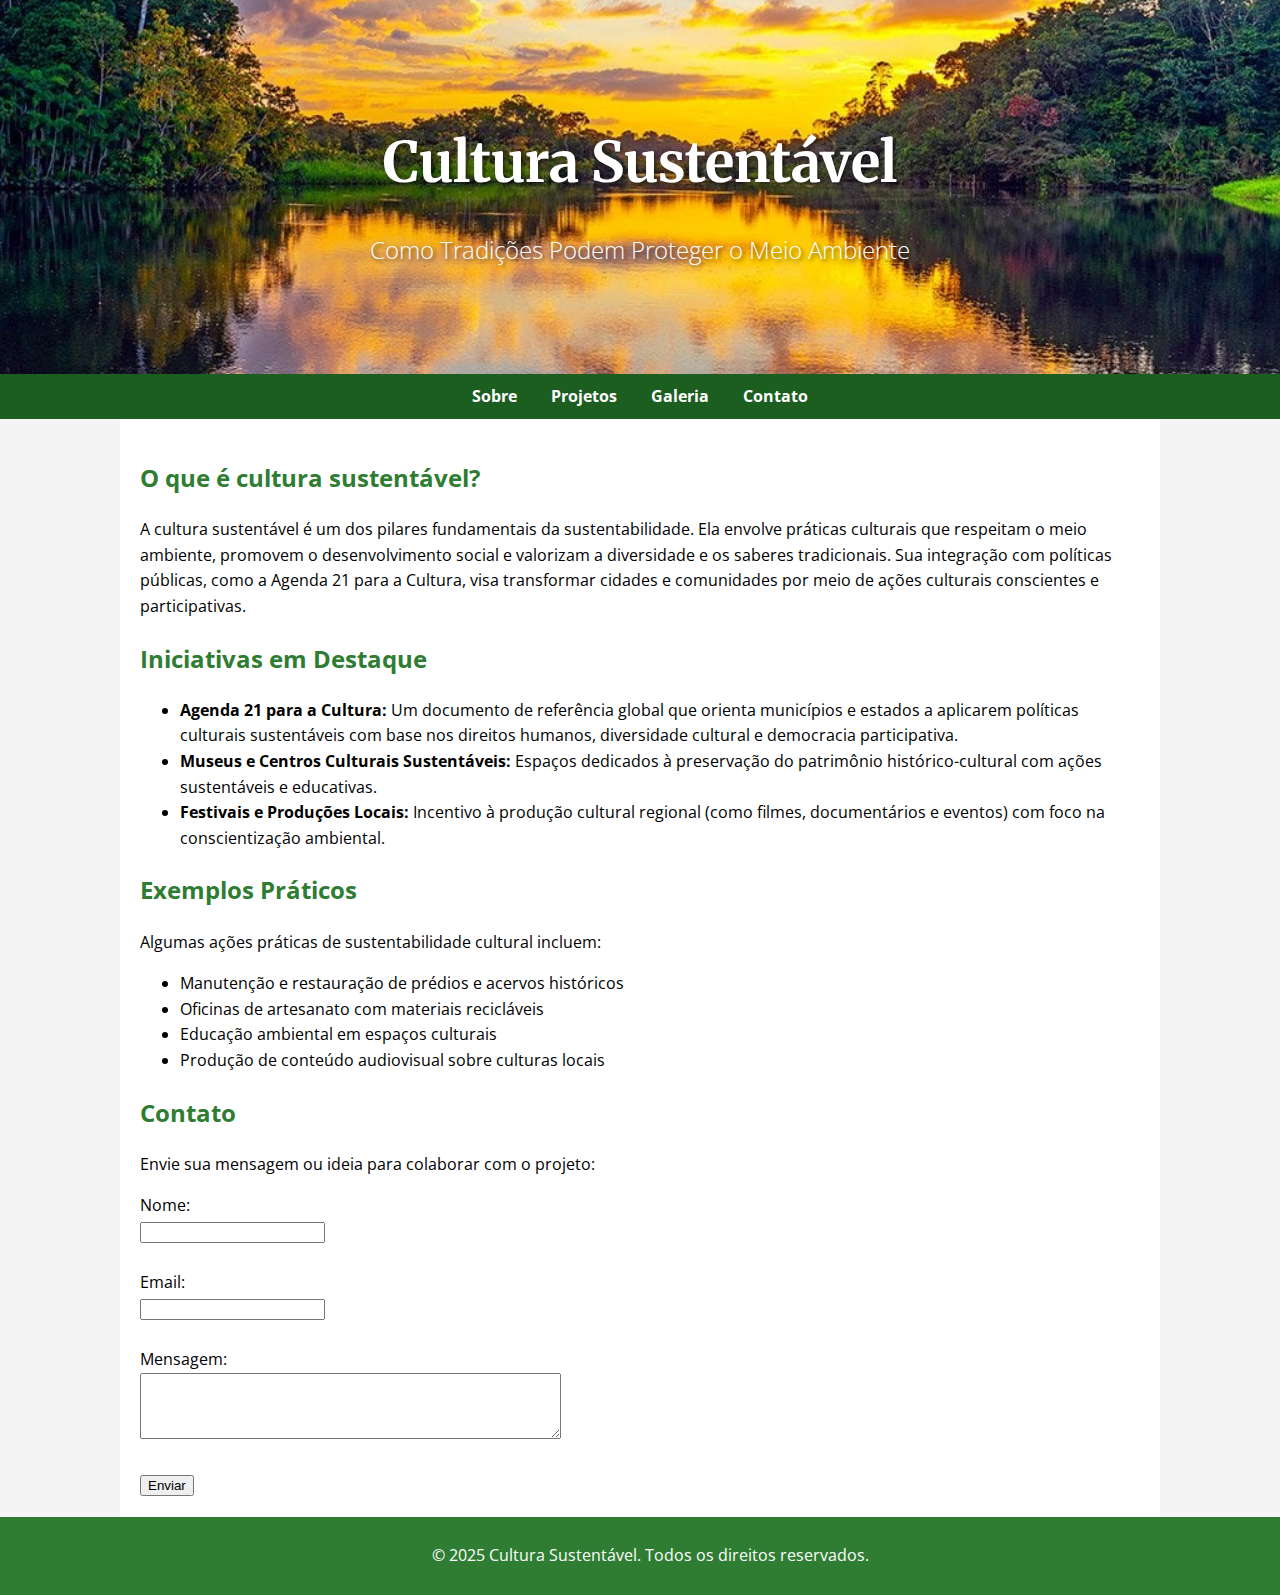
<file: index.html>
<!DOCTYPE html>
<html lang="pt-BR">
<head>
    <meta charset="UTF-8">
    <meta name="viewport" content="width=device-width, initial-scale=1.0">
    <title>Cultura Sustentável</title>
    <link rel="stylesheet" href="style.css">
    <link href="https://fonts.googleapis.com/css2?family=Merriweather:wght@700&family=Open+Sans&display=swap" rel="stylesheet">
</head>
<body>

<header>
    <h1>Cultura Sustentável</h1>
    <p>Como Tradições Podem Proteger o Meio Ambiente</p>
</header>

<nav>
    <a href="#sobre">Sobre</a>
    <a href="#projetos">Projetos</a>
    <a href="#galeria">Galeria</a>
    <a href="#contato">Contato</a>
</nav>

<div class="container">
    <section id="sobre">
        <h2>O que é cultura sustentável?</h2>
        <p>A cultura sustentável é um dos pilares fundamentais da sustentabilidade. Ela envolve práticas culturais que respeitam o meio ambiente, promovem o desenvolvimento social e valorizam a diversidade e os saberes tradicionais. Sua integração com políticas públicas, como a Agenda 21 para a Cultura, visa transformar cidades e comunidades por meio de ações culturais conscientes e participativas.</p>
    </section>

    <section id="projetos">
        <h2>Iniciativas em Destaque</h2>
        <ul>
            <li><strong>Agenda 21 para a Cultura:</strong> Um documento de referência global que orienta municípios e estados a aplicarem políticas culturais sustentáveis com base nos direitos humanos, diversidade cultural e democracia participativa.</li>
            <li><strong>Museus e Centros Culturais Sustentáveis:</strong> Espaços dedicados à preservação do patrimônio histórico-cultural com ações sustentáveis e educativas.</li>
            <li><strong>Festivais e Produções Locais:</strong> Incentivo à produção cultural regional (como filmes, documentários e eventos) com foco na conscientização ambiental.</li>
        </ul>
    </section>

    <section id="galeria">
        <h2>Exemplos Práticos</h2>
        <p>Algumas ações práticas de sustentabilidade cultural incluem:</p>
        <ul>
            <li>Manutenção e restauração de prédios e acervos históricos</li>
            <li>Oficinas de artesanato com materiais recicláveis</li>
            <li>Educação ambiental em espaços culturais</li>
            <li>Produção de conteúdo audiovisual sobre culturas locais</li>
        </ul>
    </section>

    <section id="contato">
        <h2>Contato</h2>
        <p>Envie sua mensagem ou ideia para colaborar com o projeto:</p>
        <form>
            <label for="nome">Nome:</label><br>
            <input type="text" id="nome" name="nome"><br><br>

            <label for="email">Email:</label><br>
            <input type="email" id="email" name="email"><br><br>

            <label for="mensagem">Mensagem:</label><br>
            <textarea id="mensagem" name="mensagem" rows="4" cols="50"></textarea><br><br>

            <input type="submit" value="Enviar">
        </form>
    </section>
</div>

<footer>
    <p>&copy; 2025 Cultura Sustentável. Todos os direitos reservados.</p>
</footer>

</body>
</html>
</file>
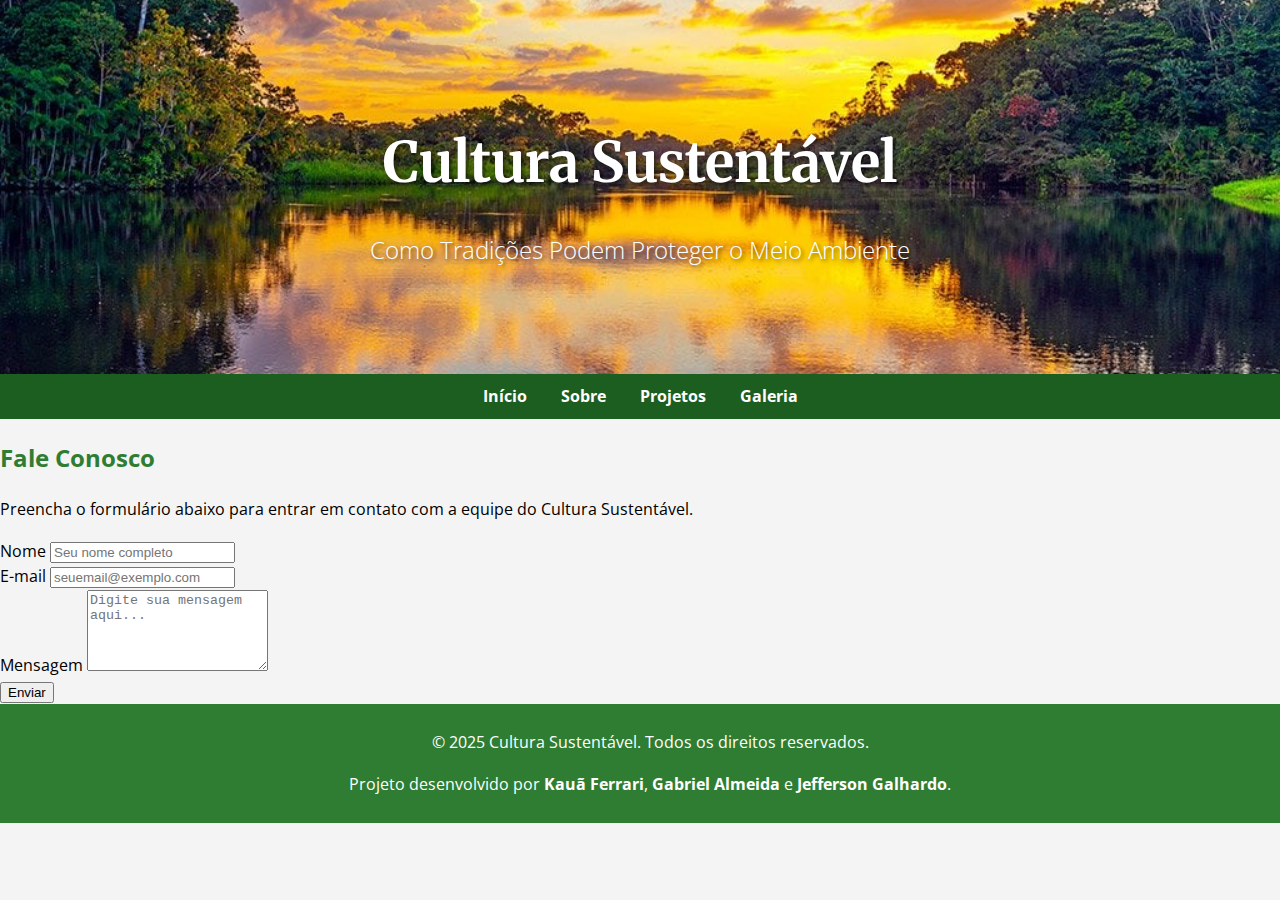
<file: contato.html>
<!DOCTYPE html>
<html lang="pt-BR">

<head>
    <meta charset="UTF-8">
    <meta name="viewport" content="width=device-width, initial-scale=1.0">
    <title>Contato - Cultura Sustentável</title>
    <link rel="stylesheet" href="style.css">
    <link href="https://fonts.googleapis.com/css2?family=Merriweather:wght@700&family=Open+Sans&display=swap"
        rel="stylesheet">
</head>

<body>

    <header>
        <h1>Cultura Sustentável</h1>
        <p>Como Tradições Podem Proteger o Meio Ambiente</p>
    </header>

    <nav>
        <a href="index.html">Início</a>
        <a href="sobre.html">Sobre</a>
        <a href="projetos.html">Projetos</a>
        <a href="galeria.html">Galeria</a>
    </nav>

    <main class="contato">
        <section class="formulario-container">
            <h2>Fale Conosco</h2>
            <p>Preencha o formulário abaixo para entrar em contato com a equipe do Cultura Sustentável.</p>

            <form class="form-contato" action="#" method="post">
                <div class="campo">
                    <label for="nome">Nome</label>
                    <input type="text" id="nome" name="nome" placeholder="Seu nome completo" required>
                </div>

                <div class="campo">
                    <label for="email">E-mail</label>
                    <input type="email" id="email" name="email" placeholder="seuemail@exemplo.com" required>
                </div>

                <div class="campo">
                    <label for="mensagem">Mensagem</label>
                    <textarea id="mensagem" name="mensagem" rows="5" placeholder="Digite sua mensagem aqui..."
                        required></textarea>
                </div>

                <button class="botao-enviar" type="submit">Enviar</button>
            </form>
        </section>
    </main>

    <footer>
        <p>&copy; 2025 Cultura Sustentável. Todos os direitos reservados.</p>
        <p>Projeto desenvolvido por <strong>Kauã Ferrari</strong>, <strong>Gabriel Almeida</strong> e <strong>Jefferson
                Galhardo</strong>.</p>
    </footer>


</body>

</html>
</file>
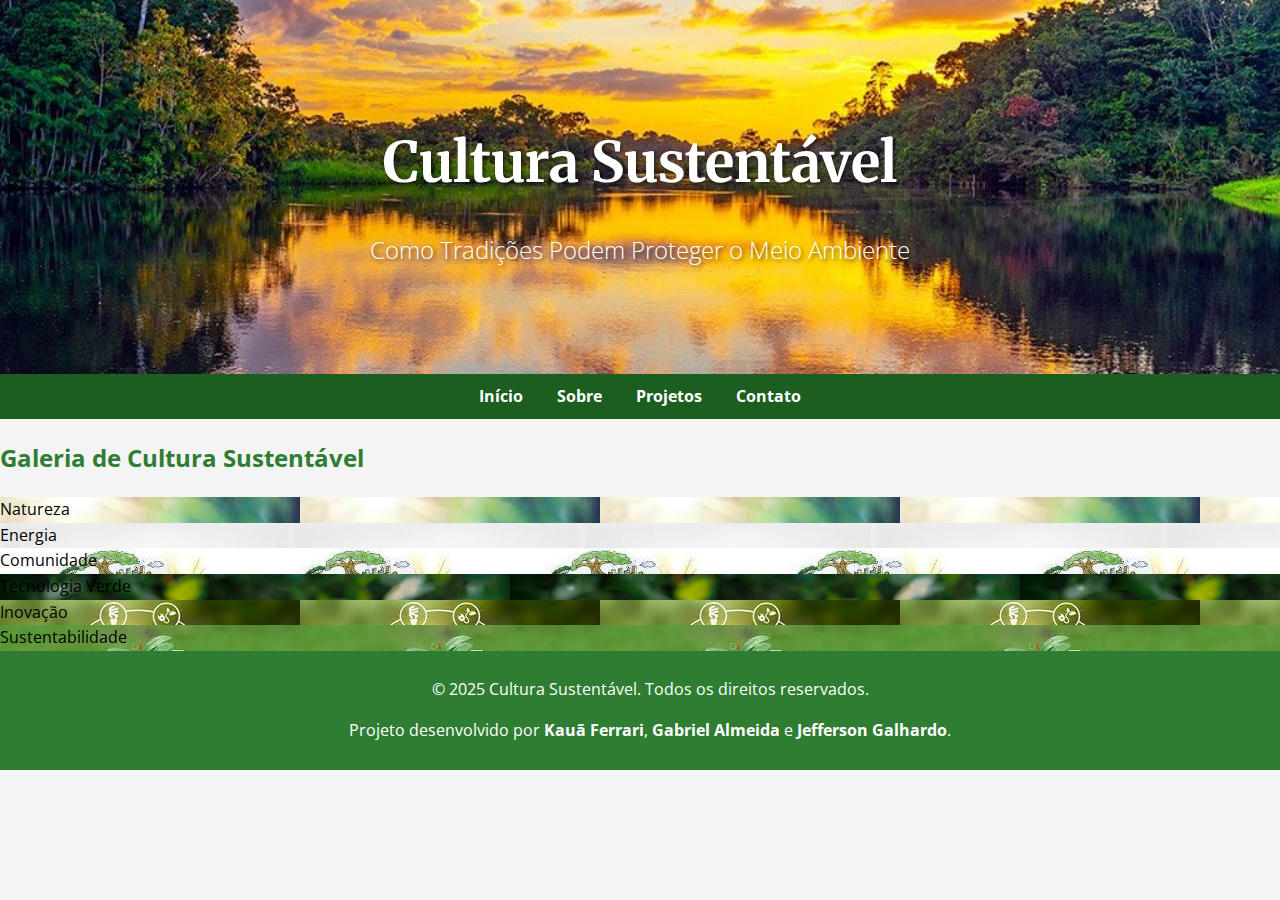
<file: galeria.html>
<!DOCTYPE html>
<html lang="pt-BR">

<head>
    <meta charset="UTF-8">
    <meta name="viewport" content="width=device-width, initial-scale=1.0">
    <title>Cultura Sustentável</title>
    <link rel="stylesheet" href="style.css">
    <link href="https://fonts.googleapis.com/css2?family=Merriweather:wght@700&family=Open+Sans&display=swap"
        rel="stylesheet">
</head>

<body>

    <header>
        <h1>Cultura Sustentável</h1>
        <p>Como Tradições Podem Proteger o Meio Ambiente</p>
    </header>

    <nav>
        <a href="index.html">Início</a>
        <a href="sobre.html">Sobre</a>
        <a href="projetos.html">Projetos</a>
        <a href="contato.html">Contato</a>
    </nav>

    <main>
        <div class="p-50">
            <h2 class="galeria-titulo">Galeria de Cultura Sustentável</h2>
            <div class="carousel">
                <div class="carousel-item" style="background-image: url('img/1.jpg');">
                    <div class="overlay">Natureza</div>
                </div>
                <div class="carousel-item" style="background-image: url('img/2.jpg');">
                    <div class="overlay">Energia</div>
                </div>
                <div class="carousel-item" style="background-image: url('img/3.jpg');">
                    <div class="overlay">Comunidade</div>
                </div>
                <div class="carousel-item" style="background-image: url('img/4.png');">
                    <div class="overlay">Tecnologia Verde</div>
                </div>
                <div class="carousel-item" style="background-image: url('img/5.jpg');">
                    <div class="overlay">Inovação</div>
                </div>
                <div class="carousel-item" style="background-image: url('img/6.jpg');">
                    <div class="overlay">Sustentabilidade</div>
                </div>
            </div>

        </div>
    </main>

    <footer>
        <p>&copy; 2025 Cultura Sustentável. Todos os direitos reservados.</p>
        <p>Projeto desenvolvido por <strong>Kauã Ferrari</strong>, <strong>Gabriel Almeida</strong> e <strong>Jefferson
                Galhardo</strong>.</p>
    </footer>


</body>

</html>
</file>
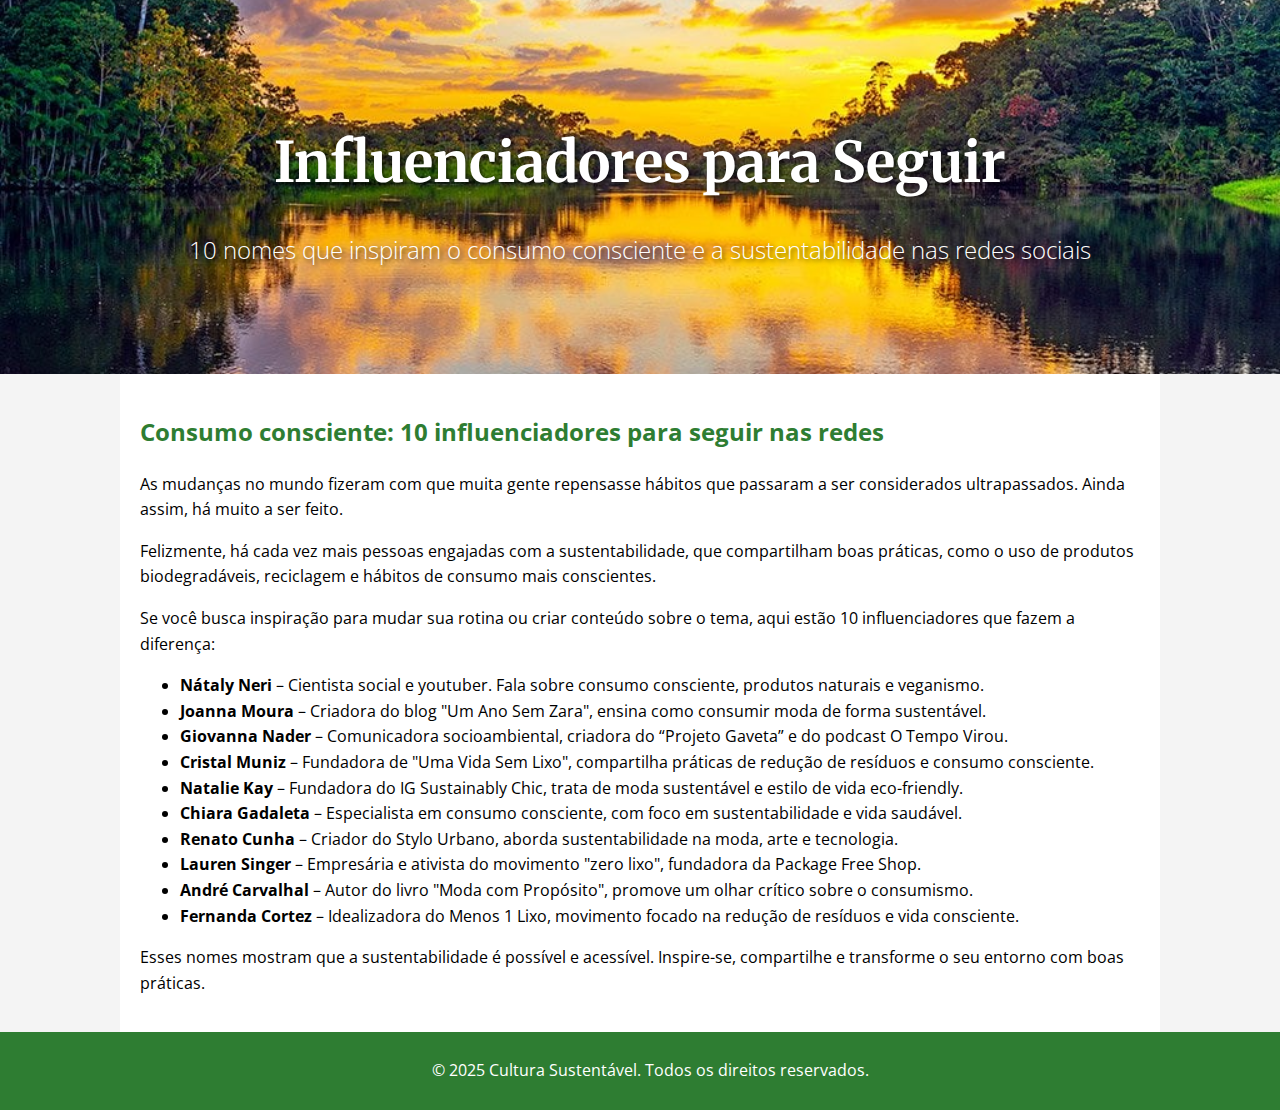
<file: projetos.html>
<!DOCTYPE html>
<html lang="pt-BR">

<head>
    <meta charset="UTF-8">
    <meta name="viewport" content="width=device-width, initial-scale=1.0">
    <title>Influenciadores Sustentáveis</title>
    <link rel="stylesheet" href="style.css">
    <link href="https://fonts.googleapis.com/css2?family=Merriweather:wght@700&family=Open+Sans&display=swap"
        rel="stylesheet">
</head>

<body>

    <header>
        <h1>Influenciadores para Seguir</h1>
        <p>10 nomes que inspiram o consumo consciente e a sustentabilidade nas redes sociais</p>
    </header>

    <div class="container">
        <section>
            <h2>Consumo consciente: 10 influenciadores para seguir nas redes</h2>
            <p>As mudanças no mundo fizeram com que muita gente repensasse hábitos que passaram a ser considerados
                ultrapassados. Ainda assim, há muito a ser feito.</p>
            <p>Felizmente, há cada vez mais pessoas engajadas com a sustentabilidade, que compartilham boas práticas,
                como o uso de produtos biodegradáveis, reciclagem e hábitos de consumo mais conscientes.</p>
            <p>Se você busca inspiração para mudar sua rotina ou criar conteúdo sobre o tema, aqui estão 10
                influenciadores que fazem a diferença:</p>

            <ul>
                <li><strong>Nátaly Neri</strong> – Cientista social e youtuber. Fala sobre consumo consciente, produtos
                    naturais e veganismo.</li>
                <li><strong>Joanna Moura</strong> – Criadora do blog "Um Ano Sem Zara", ensina como consumir moda de
                    forma sustentável.</li>
                <li><strong>Giovanna Nader</strong> – Comunicadora socioambiental, criadora do “Projeto Gaveta” e do
                    podcast O Tempo Virou.</li>
                <li><strong>Cristal Muniz</strong> – Fundadora de "Uma Vida Sem Lixo", compartilha práticas de redução
                    de resíduos e consumo consciente.</li>
                <li><strong>Natalie Kay</strong> – Fundadora do IG Sustainably Chic, trata de moda sustentável e estilo
                    de vida eco-friendly.</li>
                <li><strong>Chiara Gadaleta</strong> – Especialista em consumo consciente, com foco em sustentabilidade
                    e vida saudável.</li>
                <li><strong>Renato Cunha</strong> – Criador do Stylo Urbano, aborda sustentabilidade na moda, arte e
                    tecnologia.</li>
                <li><strong>Lauren Singer</strong> – Empresária e ativista do movimento "zero lixo", fundadora da
                    Package Free Shop.</li>
                <li><strong>André Carvalhal</strong> – Autor do livro "Moda com Propósito", promove um olhar crítico
                    sobre o consumismo.</li>
                <li><strong>Fernanda Cortez</strong> – Idealizadora do Menos 1 Lixo, movimento focado na redução de
                    resíduos e vida consciente.</li>
            </ul>

            <p>Esses nomes mostram que a sustentabilidade é possível e acessível. Inspire-se, compartilhe e transforme o
                seu entorno com boas práticas.</p>
        </section>
    </div>

    <footer>
        <p>&copy; 2025 Cultura Sustentável. Todos os direitos reservados.</p>
    </footer>

</body>

</html>
</file>
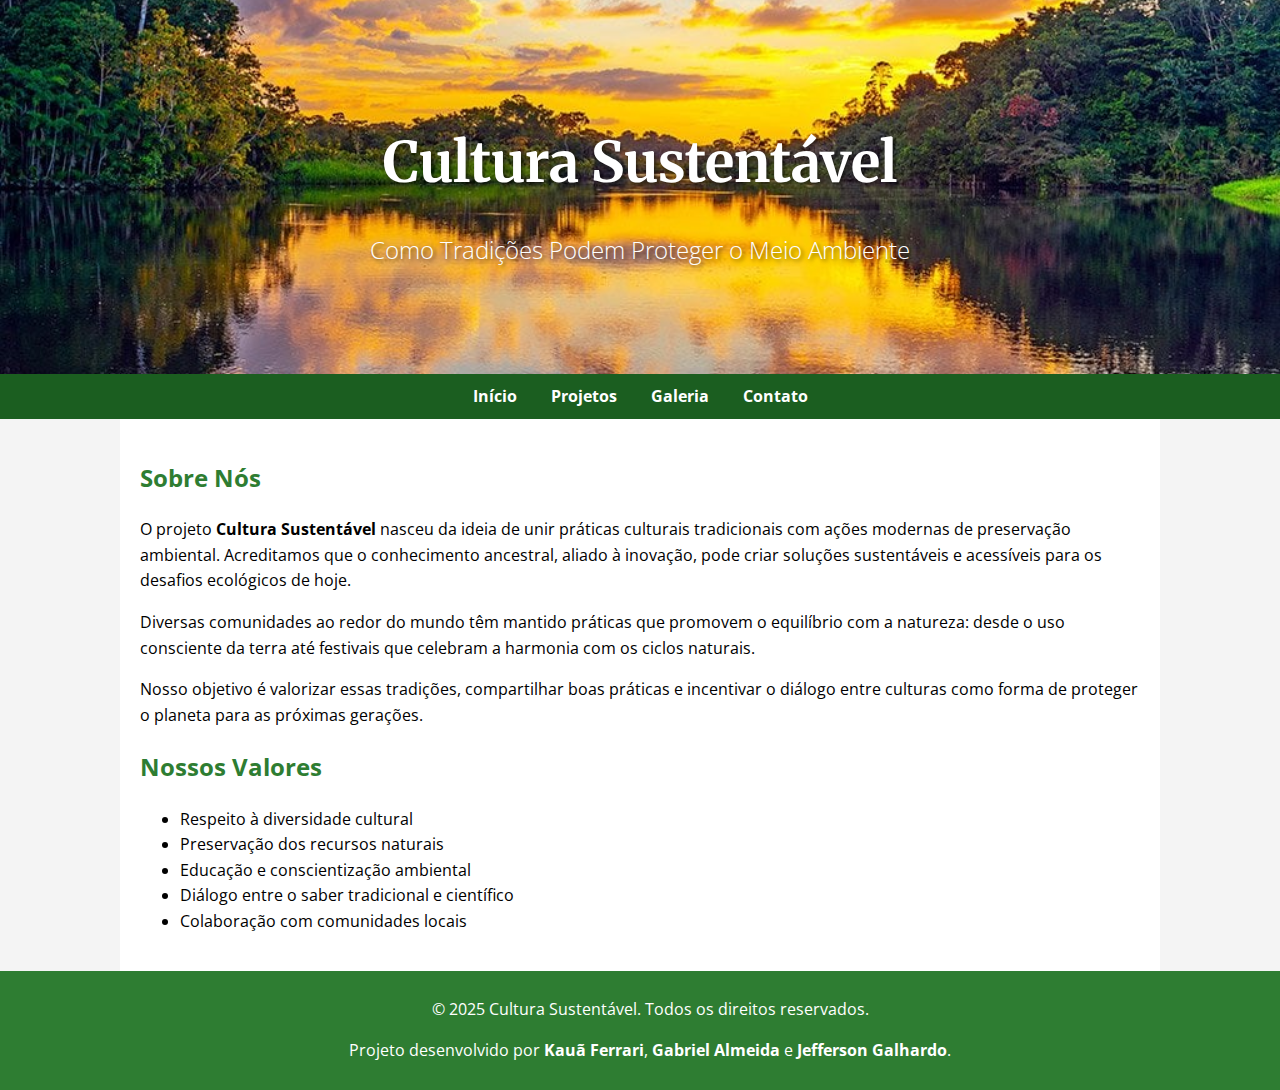
<file: sobre.html>
<!DOCTYPE html>
<html lang="pt-BR">

<head>
    <meta charset="UTF-8">
    <meta name="viewport" content="width=device-width, initial-scale=1.0">
    <title>Sobre - Cultura Sustentável</title>
    <link rel="stylesheet" href="style.css">
    <link href="https://fonts.googleapis.com/css2?family=Merriweather:wght@700&family=Open+Sans&display=swap"
        rel="stylesheet">
</head>

<body>

    <header>
        <h1>Cultura Sustentável</h1>
        <p>Como Tradições Podem Proteger o Meio Ambiente</p>
    </header>

    <nav>
        <a href="index.html">Início</a>
        <a href="projetos.html">Projetos</a>
        <a href="galeria.html">Galeria</a>
        <a href="contato.html">Contato</a>
    </nav>

    <main>
        <div class="container">
            <section>
                <h2>Sobre Nós</h2>
                <p>
                    O projeto <strong>Cultura Sustentável</strong> nasceu da ideia de unir práticas culturais
                    tradicionais com
                    ações modernas de preservação ambiental. Acreditamos que o conhecimento ancestral, aliado à
                    inovação,
                    pode criar soluções sustentáveis e acessíveis para os desafios ecológicos de hoje.
                </p>
                <p>
                    Diversas comunidades ao redor do mundo têm mantido práticas que promovem o equilíbrio com a
                    natureza:
                    desde o uso consciente da terra até festivais que celebram a harmonia com os ciclos naturais.
                </p>
                <p>
                    Nosso objetivo é valorizar essas tradições, compartilhar boas práticas e incentivar o diálogo entre
                    culturas como forma de proteger o planeta para as próximas gerações.
                </p>
            </section>

            <section>
                <h2>Nossos Valores</h2>
                <ul>
                    <li>Respeito à diversidade cultural</li>
                    <li>Preservação dos recursos naturais</li>
                    <li>Educação e conscientização ambiental</li>
                    <li>Diálogo entre o saber tradicional e científico</li>
                    <li>Colaboração com comunidades locais</li>
                </ul>
            </section>
        </div>
    </main>

    <footer>
        <p>&copy; 2025 Cultura Sustentável. Todos os direitos reservados.</p>
        <p>Projeto desenvolvido por <strong>Kauã Ferrari</strong>, <strong>Gabriel Almeida</strong> e <strong>Jefferson
                Galhardo</strong>.</p>
    </footer>


</body>

</html>
</file>
<file: style.css>
@import url('https://fonts.googleapis.com/css2?family=Merriweather:wght@700&family=Open+Sans&display=swap');

body {
    font-family: 'Open Sans', sans-serif;
    line-height: 1.6;
    margin: 0;
    padding: 0;
    background-color: #f4f4f4;
}

header {
    background-image: url('img/background-amazonia.jpg');
    background-size: cover;
    background-position: center;
    color: white;
    padding: 80px 20px;
    text-align: center;
    text-shadow: 2px 2px 4px rgba(0, 0, 0, 0.6);
}

header h1 {
    font-family: 'Merriweather', serif;
    font-size: 3.5em;
    margin-bottom: 10px;
}

header p {
    font-size: 1.5em;
    font-weight: 300;
}

nav {
    background-color: #1b5e20;
    padding: 10px;
    text-align: center;
}

nav a {
    color: white;
    text-decoration: none;
    margin: 0 15px;
    font-weight: bold;
}

nav a:hover {
    text-decoration: underline;
}

.container {
    padding: 20px;
    max-width: 1000px;
    margin: auto;
    background-color: white;
}

h2 {
    color: #2e7d32;
}

footer {
    background-color: #2e7d32;
    color: white;
    text-align: center;
    padding: 10px;
    position: relative;
    bottom: 0;
    width: 100%;
}
</file>
